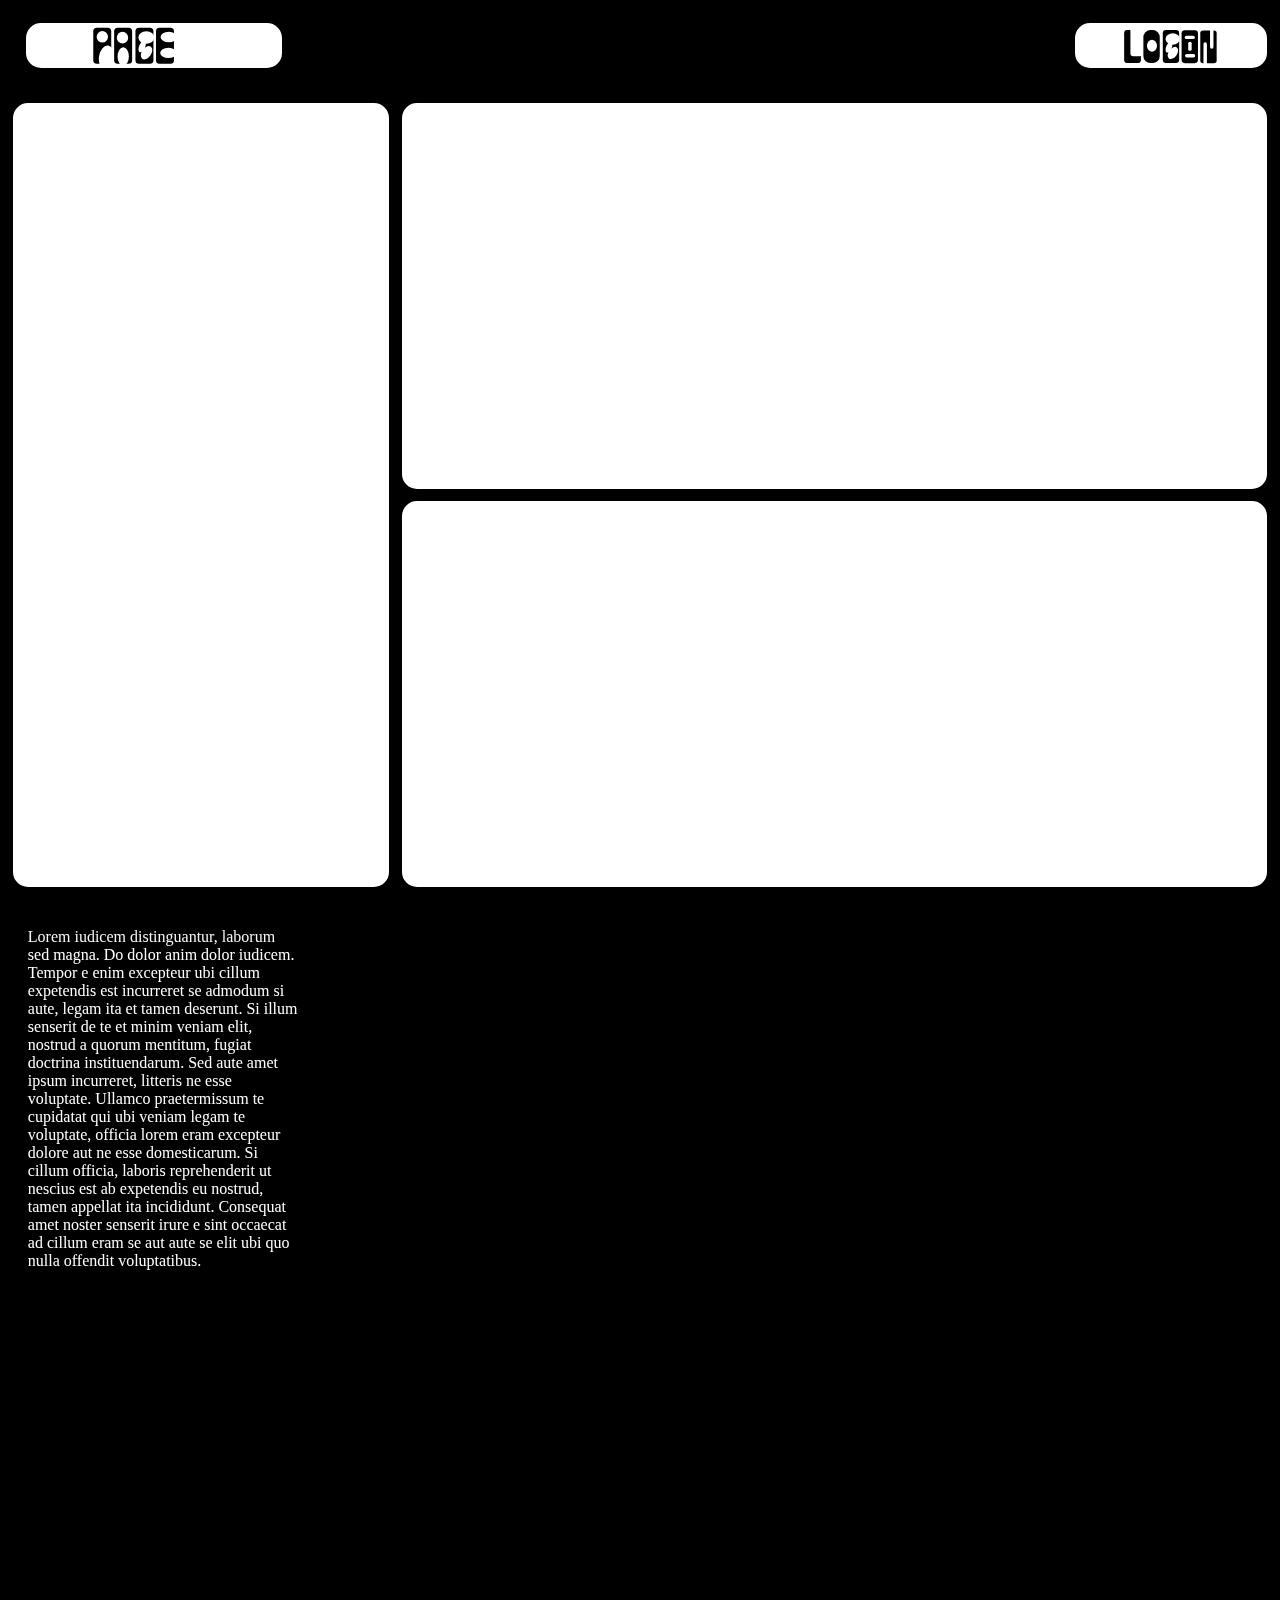
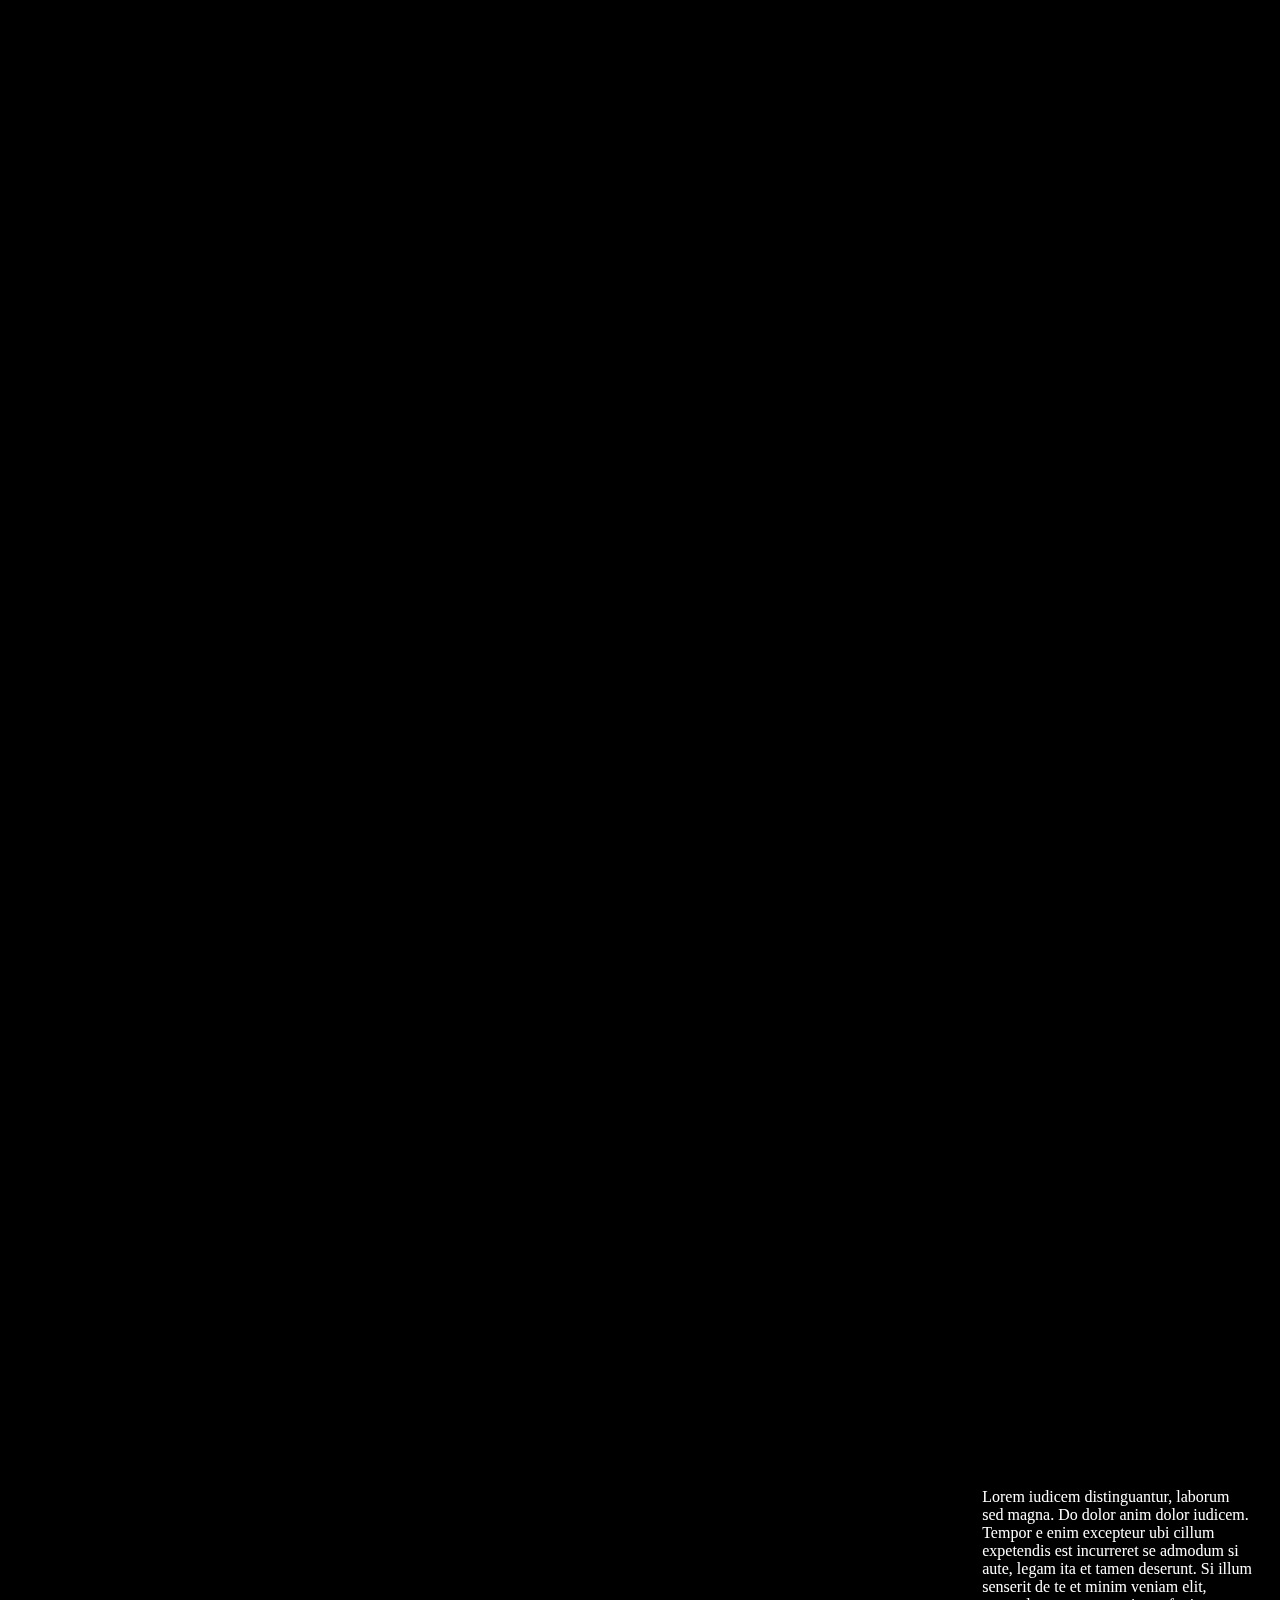
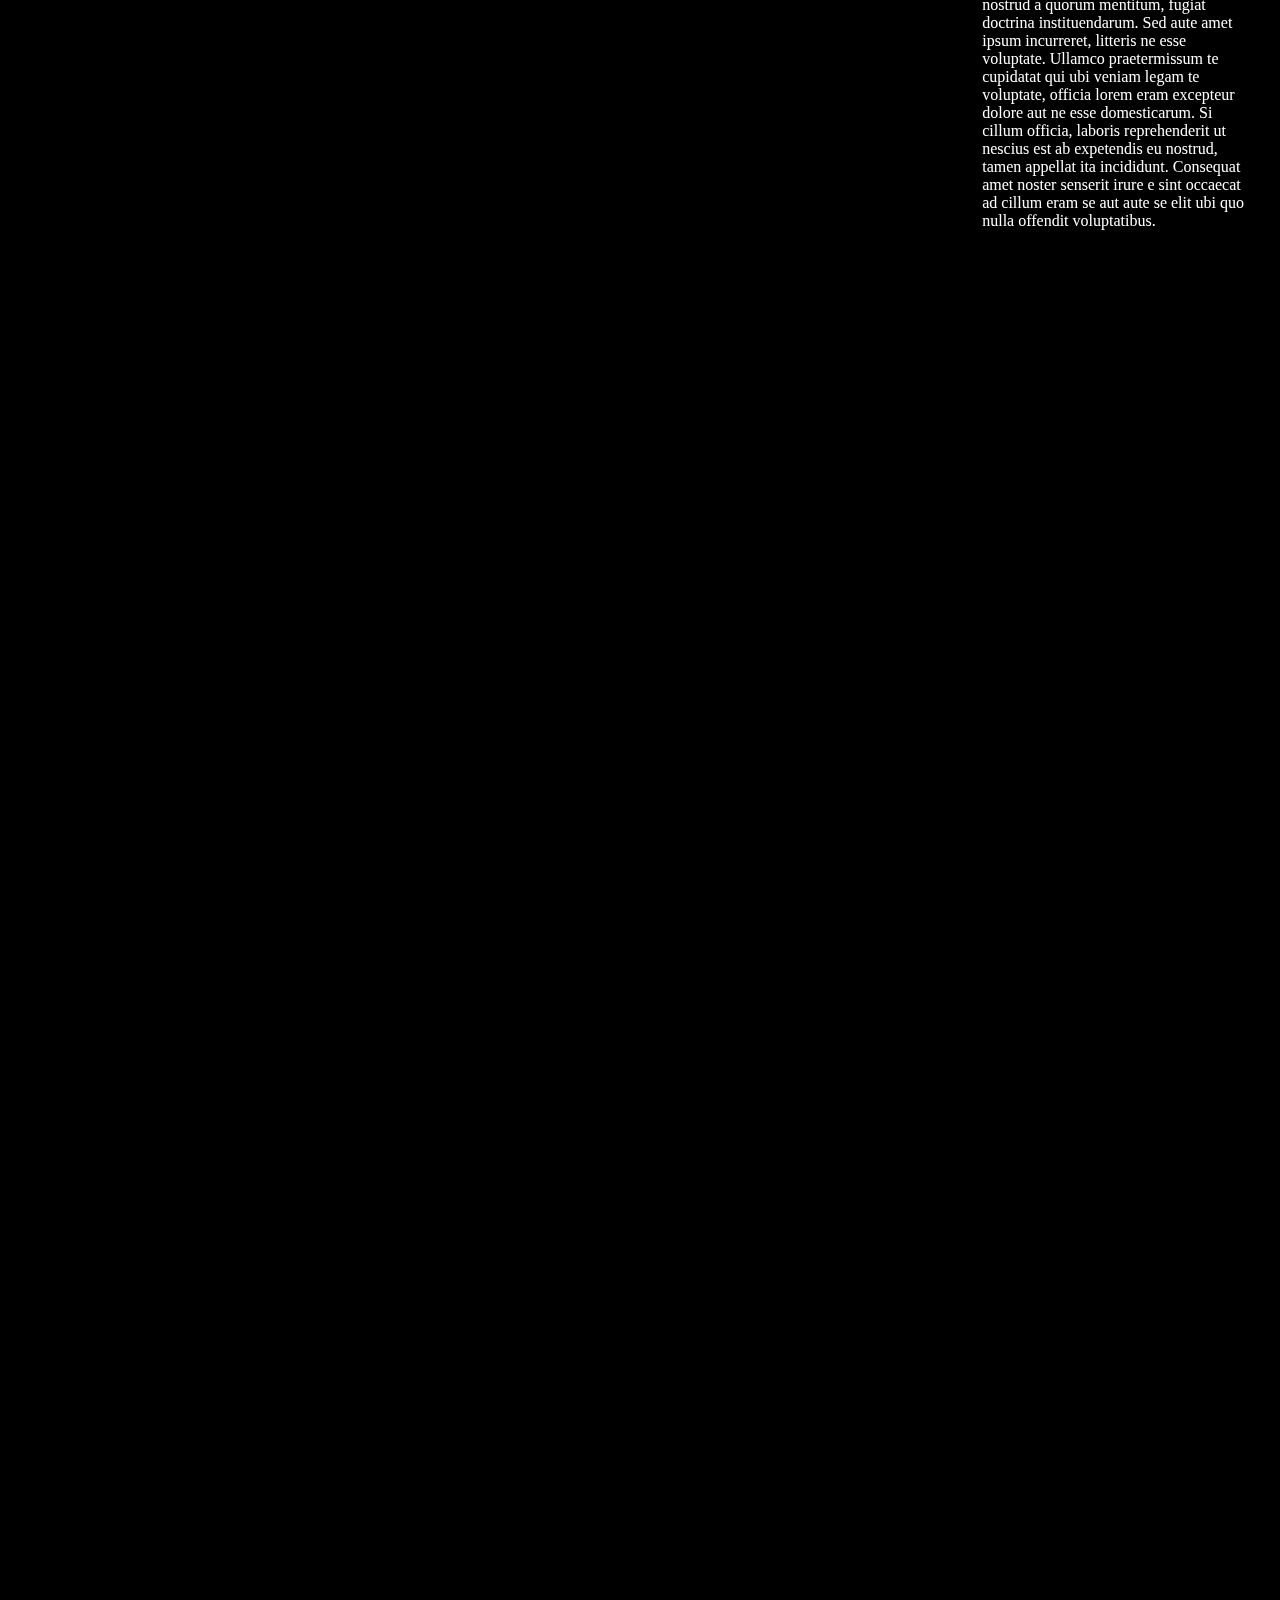
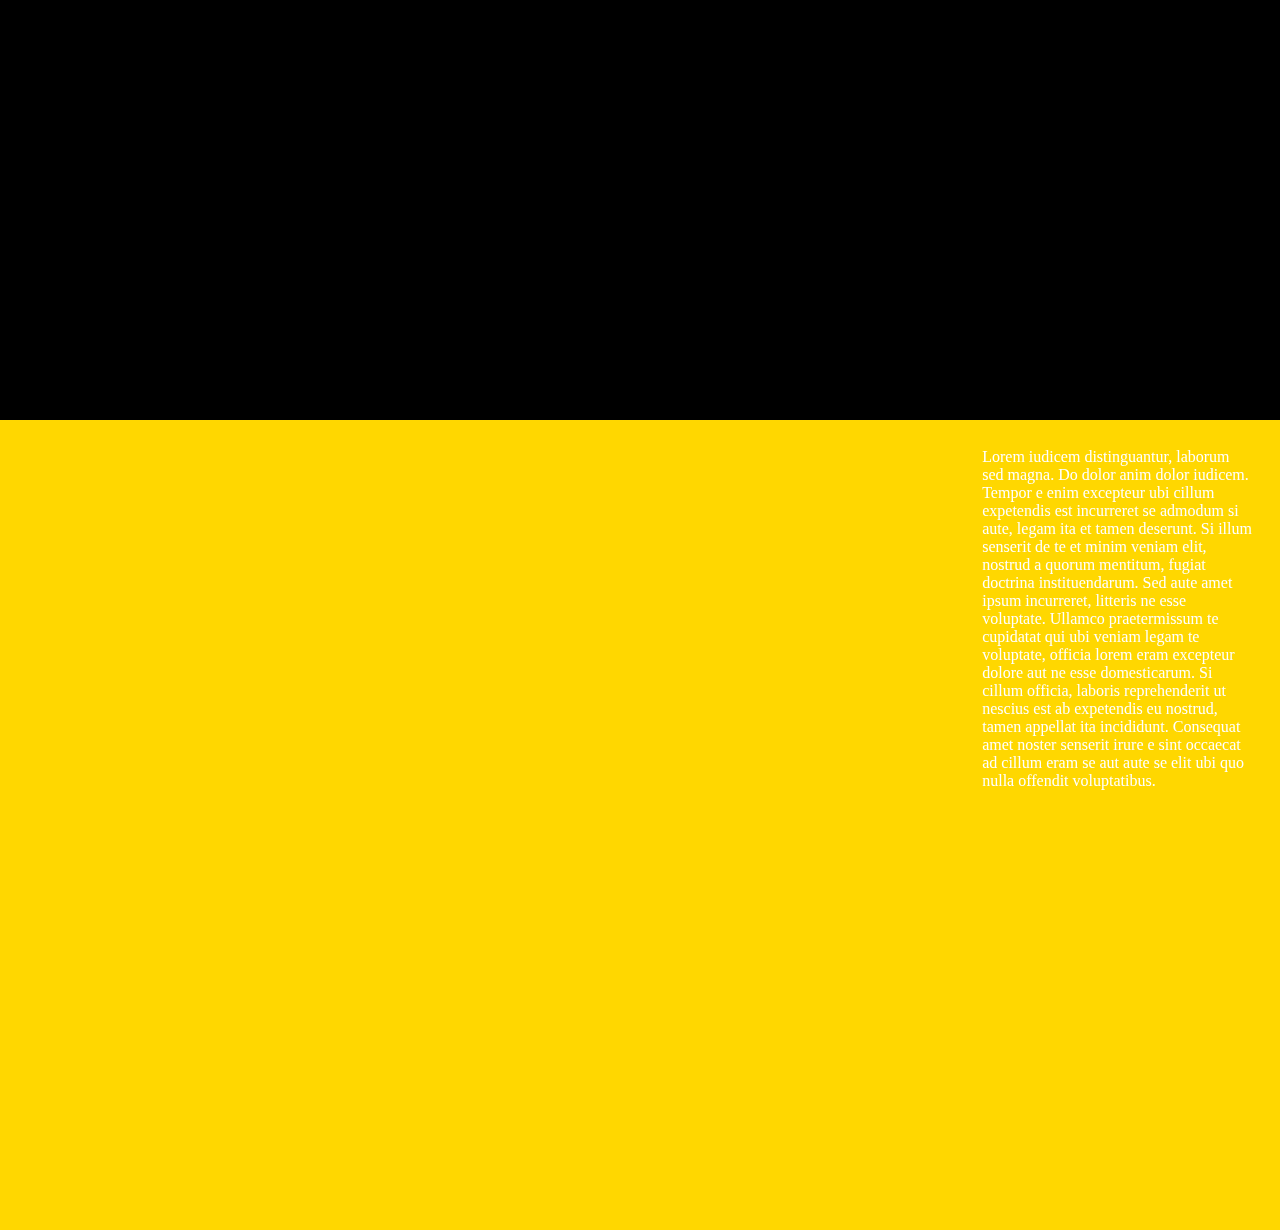
<file: index.html>
<!doctype html>
<html>
<head>
    <title>project page</title>
    <meta charset="utf-8">
    <meta name="viewport" content="width=device-width, initial-scale=1" />
    <meta name="description" content="it's a social network that you might llike" />
    <link rel="stylesheet" href="style/style.css" />
    <link rel="shortcut icon" href="favicon.ico?" type="image/x-icon">
        <link rel="icon" href="favicon.ico?" type="image/x-icon">
        <link rel="apple-touch-icon" sizes="57x57" href="/apple-icon-57x57.png">
        <link rel="apple-touch-icon" sizes="60x60" href="/apple-icon-60x60.png">
        <link rel="apple-touch-icon" sizes="72x72" href="/apple-icon-72x72.png">
        <link rel="apple-touch-icon" sizes="76x76" href="/apple-icon-76x76.png">
        <link rel="apple-touch-icon" sizes="114x114" href="/apple-icon-114x114.png">
        <link rel="apple-touch-icon" sizes="120x120" href="/apple-icon-120x120.png">
        <link rel="apple-touch-icon" sizes="144x144" href="/apple-icon-144x144.png">
        <link rel="apple-touch-icon" sizes="152x152" href="/apple-icon-152x152.png">
        <link rel="apple-touch-icon" sizes="180x180" href="/apple-icon-180x180.png">
        <link rel="icon" type="image/png" sizes="192x192"  href="/android-icon-192x192.png">
        <link rel="icon" type="image/png" sizes="32x32" href="/favicon-32x32.png">
        <link rel="icon" type="image/png" sizes="96x96" href="/favicon-96x96.png">
        <link rel="icon" type="image/png" sizes="16x16" href="/favicon-16x16.png">
        <link rel="manifest" href="/manifest.json">
        <meta name="msapplication-TileColor" content="#ffffff">
        <meta name="msapplication-TileImage" content="/ms-icon-144x144.png">
        <meta name="theme-color" content="#ffffff"/> <!-- for icons-->
    <style>
        body
        {
            margin: 0px;
            background:black;
        }
        #menu
        {
            width: 100%;
            height: 10vh;
            position: sticky;
            top: 0px;
            background:black;
            z-index: 2;
        }
        #logo
        {
            height: 5vh;
            width: 20%;
            margin-top:2.5vh;
            margin-left: 2%;
            display: inline-block;
            box-sizing: border-box;
            background: white;
            border-radius: 15px;
            overflow: hidden;
        }
        svg
        {
            height: 100%;
            width: 100%;
        }
        #login
        {
            width: 15%;
            height: 5vh;
            margin-top:2.5vh;
            border: 3px solid black;
            background: white;
            border-radius: 20px;
            float: right;
            margin-right: 1%;
            display: inline-block;
            box-sizing: border-box;
            overflow: hidden;
        }
        #wrap
        {
            width: 100%;
            height: calc(100vh - 10vh);
            display: grid;
            grid-template-columns: 30% 69%;
            grid-gap: 1vw;
            box-sizing: border-box;
            padding: 1%;
            box-shadow:0px 10px 25px 10px rgba(0,0,0,0.4);
            background: black;
            position: relative;
            z-index: 2;

        }
        #wrap2,#wrap21
        {
            width: 100%;
            height: calc(250vh - 10vh);
            box-sizing: border-box;
            padding: 1%;
            background: url(bacg.jpg);
            background-attachment: fixed;
        }
        #wrap3
        {
            width: 100%;
            height: calc(100vh - 10vh);
            box-sizing: border-box;
            padding: 1%;
            background: gold;
            background-attachment: fixed;
            box-shadow: 0px -10px 25px;
            position: relative;
            z-index: 3;
        }
        menu,#trendingpeople,#trendingarticles,#login
        {

            border: 2px solid white;
            border-radius: 15px;
            display: inline-block;
            box-sizing: border-box;
            background: white;
        }
        menu
        {
            margin: 0px;
            grid-row-start: 1;
            grid-row-end: 9;  
        }
        #trendingpeople
        {
            grid-row-start: 1;
            grid-row-end: 5;
        }
        #trendingarticles
        {
            grid-row-start: 5;
            grid-row-end: 9; 
        }
        ::-webkit-scrollbar
        {
            width: 5px;
            background: black;
        }
        ::-webkit-scrollbar-thumb
        {
            background: white;
        }
        #desc
        {
            width: 300px;
            height: auto;
            overflow: hidden;
            position: sticky;
            top: 14vh;
            bottom: 0vh;
            padding: 15px;
            box-sizing: border-box;
            color: white;
        }
         #desc2
        {
            width: 300px;
            height: auto;
            overflow: hidden;
            position: sticky;
            left: 90%;
            top:44vh;
            padding: 15px;
            box-sizing: border-box;
            color: white;
        }
        </style>

</head>

<body>  
    <div id="menu">
        <div id="logo">     
            <svg width="529" height="272" viewBox="300 10 150 250" xmlns="http://www.w3.org/2000/svg" >
              <rect rx="20" fill="#000000" stroke-width="0" stroke-opacity="null" fill-opacity="null" x="153.616468" y="36.19522" width="99.775064" height="200.408316" id="svg_3" stroke="#000"/>
              <rect rx="20" fill="#000000" stroke-width="0" stroke-opacity="null" fill-opacity="null" x="271.95416" y="36.19522" width="99.775064" height="200.408316" id="svg_6" stroke="#000"/>
              <rect rx="20" fill="#000000" stroke-width="0" stroke-opacity="null" fill-opacity="null" x="386.150037" y="36.19522" width="99.775064" height="200.408316" id="svg_10" stroke="#000"/>
              <ellipse stroke="#000" ry="32.499997" rx="31.5" id="svg_19" cy="91.499999" cx="199.999999" stroke-opacity="null" stroke-width="0" fill="#ffffff"/>
              <ellipse transform="rotate(90.17257690429688 322,125.00000000000003) " stroke="#ffffff" ry="18.000001" rx="13.500002" id="svg_22" cy="125.000001" cx="322" fill-opacity="null" stroke-opacity="null" stroke-width="0" fill="#000000"/>
              <ellipse stroke="#000" transform="rotate(35.5355224609375 333.5746765136721,175.19622802734372) " ry="41.415398" rx="25.999999" id="svg_23" cy="175.196224" cx="333.574674" stroke-opacity="null" stroke-width="0" fill="#ffffff"/>
              <ellipse stroke="#000" ry="34.499997" rx="44" id="svg_24" cy="90.499998" cx="332.499998" stroke-opacity="null" stroke-width="0" fill="#ffffff"/>
              <ellipse transform="rotate(22.402982711791992 309.5000000000001,140.00000000000006) " stroke="#000" ry="34.999997" rx="16.999999" id="svg_25" cy="139.999998" cx="309.499999" stroke-opacity="null" stroke-width="0" fill="#ffffff"/>
              <ellipse stroke="#000" ry="50.999997" rx="31.5" id="svg_26" cy="195.999997" cx="203.999999" stroke-opacity="null" stroke-width="0" fill="#ffffff"/>
              <ellipse stroke="#000" ry="28.999998" rx="45.499999" id="svg_27" cy="87.999999" cx="457" stroke-opacity="null" stroke-width="0" fill="#ffffff"/>
              <ellipse stroke="#000" ry="28.999998" rx="45.499999" id="svg_29" cy="175.999999" cx="455" stroke-opacity="null" stroke-width="0" fill="#ffffff"/>
              <rect rx="20" fill="#000000" stroke-width="0" stroke-opacity="null" fill-opacity="null" x="37.616468" y="36.19522" width="99.775064" height="200.408316" id="svg_30" stroke="#000"/>
              <ellipse stroke="#000" ry="32.499997" rx="31.5" id="svg_32" cy="86.499999" cx="87.999999" stroke-opacity="null" stroke-width="0" fill="#ffffff"/>
              <ellipse stroke="#000" transform="rotate(9.28617000579834 109.6328430175781,200.1551513671875) " ry="65.499996" rx="40.352259" id="svg_33" cy="200.15515" cx="109.632835" stroke-opacity="null" stroke-width="0" fill="#ffffff"/>
            </svg>
        </div>
        <div id="login">              
            <svg width="640" height="480" viewBox="200 90 250 250" xmlns="http://www.w3.org/2000/svg" style="vector-effect: non-scaling-stroke;" stroke="null">
             <!-- Created with Method Draw - http://github.com/duopixel/Method-Draw/ -->

                 <g stroke="null">
                 <title>background</title>
                 <rect x="-1" y="-1" width="642" height="482" id="canvas_background" fill="#ffffff" stroke="null"/>
                 <g id="canvasGrid" display="none" stroke="null">
                 <rect id="svg_4" width="640" height="480" x="1" y="1" stroke-width="0" fill="url(#gridpattern)" stroke="null"/>
                 </g>
                 </g>
                 <g stroke="null">
                  <title>Layer 1</title>
                  <rect rx="43" fill="#000000" stroke-width="0" stroke-opacity="null" fill-opacity="null" x="156.616468" y="121.19522" width="99.775064" height="200.408316" id="svg_3" stroke="#000"/>
                  <rect rx="20" fill="#000000" stroke-width="0" stroke-opacity="null" fill-opacity="null" x="274.95416" y="121.19522" width="99.775064" height="200.408316" id="svg_6" stroke="#000"/>
                  <ellipse stroke="#000" ry="36.499996" rx="30.500001" id="svg_19" cy="216.499999" cx="209" stroke-opacity="null" stroke-width="0" fill="#ffffff"/>
                  <ellipse transform="rotate(90.17257690429688 325,210.00000000000003) " ry="18.000001" rx="13.500002" id="svg_22" cy="210.000001" cx="325" fill-opacity="null" stroke-opacity="null" stroke-width="0" fill="#000000" stroke="#ffffff"/>
                  <ellipse transform="rotate(35.5355224609375 336.5746765136718,260.1962280273438) " ry="41.415398" rx="25.999999" id="svg_23" cy="260.196224" cx="336.574674" stroke-opacity="null" stroke-width="0" fill="#ffffff" stroke="#000"/>
                  <ellipse ry="34.499997" rx="44" id="svg_24" cy="175.499998" cx="335.499998" stroke-opacity="null" stroke-width="0" fill="#ffffff" stroke="#000"/>
                  <ellipse transform="rotate(22.402982711791992 312.49999999999994,225.0000000000001) " ry="34.999997" rx="16.999999" id="svg_25" cy="224.999998" cx="312.499999" stroke-opacity="null" stroke-width="0" fill="#ffffff" stroke="#000"/>
                  <rect rx="20" fill="#000000" stroke-width="0" stroke-opacity="null" fill-opacity="null" x="40.616468" y="121.19522" width="99.775064" height="200.408316" id="svg_30" stroke="#000"/>
                  <ellipse ry="15" rx="15" id="svg_32" cy="154.000001" cx="74" stroke-opacity="null" stroke-width="0" fill="#ffffff" stroke="#000"/>
                  <ellipse ry="15" rx="15" id="svg_1" cy="186.000001" cx="111" stroke-opacity="null" stroke-width="0" fill="#ffffff" stroke="#000"/>
                  <ellipse ry="15" rx="15" id="svg_2" cy="216.000001" cx="75" stroke-opacity="null" stroke-width="0" fill="#ffffff" stroke="#000"/>
                  <ellipse ry="15" rx="15" id="svg_5" cy="247.000001" cx="111" stroke-opacity="null" stroke-width="0" fill="#ffffff" stroke="#000"/>
                  <ellipse ry="15" rx="15" id="svg_7" cy="281.000001" cx="74" stroke-opacity="null" stroke-width="0" fill="#ffffff" stroke="#000"/>
                  <rect rx="20" fill="#000000" stroke-width="0" stroke-opacity="null" fill-opacity="null" x="40.616468" y="121.19522" width="99.775064" height="200.408316" id="svg_8" stroke="#000"/>
                  <rect rx="20" fill="#000000" stroke-width="0" stroke-opacity="null" fill-opacity="null" x="389.616468" y="122.19522" width="99.775064" height="200.408316" id="svg_14" stroke="#000"/>
                  <rect rx="17" fill="#000000" stroke-width="0" stroke-opacity="null" fill-opacity="null" x="503.616468" y="123.19522" width="99.775064" height="200.408316" id="svg_21" stroke="#000"/>
                  <rect fill="#ffffff" stroke-width="0" stroke-opacity="null" fill-opacity="null" x="408.5" y="155" width="62" height="21" id="svg_33" rx="10" stroke="#000"/>
                  <rect fill="#ffffff" stroke-width="0" stroke-opacity="null" fill-opacity="null" x="410.5" y="267" width="62" height="21" id="svg_34" rx="10" stroke="#000"/>
                  <rect fill="#ffffff" stroke-width="0" stroke-opacity="null" fill-opacity="null" x="412.499999" y="209" width="55.999998" height="21" id="svg_50" rx="10" transform="rotate(90 440.50000000000006,219.50000000000003) " stroke="#000"/>
                  <rect stroke="#000" fill="#ffffff" stroke-width="0" stroke-opacity="null" fill-opacity="null" x="455.499989" y="263" width="156.00001" height="21" id="svg_51" rx="10" transform="rotate(90 533.5000000000001,273.50000000000006) "/>
                  <rect stroke="#000" fill="#ffffff" stroke-width="0" stroke-opacity="null" fill-opacity="null" x="504.999989" y="155.5" width="137.000008" height="21" id="svg_55" rx="10" transform="rotate(90 573.5000000000001,166.00000000000006) "/>
                  <rect stroke="#000" rx="17" fill="#ffffff" stroke-width="0" stroke-opacity="null" x="77.616471" y="106.195225" width="74.775058" height="174.408294" id="svg_10"/>
                 </g>
            </svg>
        </div>
    </div>
    <div id="wrap">
       <menu></menu>
       <div id="trendingpeople"></div>
       <div id="trendingarticles"></div>
    </div>
    <div id="wrap2">
       <div id="desc">
        Lorem iudicem distinguantur, laborum sed magna. Do dolor anim dolor iudicem. 
        Tempor e enim excepteur ubi cillum expetendis est incurreret se admodum si aute, 
        legam ita et tamen deserunt. Si illum senserit de te et minim veniam elit, 
        nostrud a quorum mentitum, fugiat doctrina instituendarum. Sed aute amet ipsum 
        incurreret, litteris ne esse voluptate. Ullamco praetermissum te cupidatat qui 
        ubi veniam legam te voluptate, officia lorem eram excepteur dolore aut ne esse 
        domesticarum. Si cillum officia, laboris reprehenderit ut nescius est ab 
        expetendis eu nostrud, tamen appellat ita incididunt. Consequat amet noster 
        senserit irure e sint occaecat ad cillum eram se aut aute se elit ubi quo nulla 
        offendit voluptatibus.
        </div>
    </div>
    <div id="wrap21">
       <div id="desc2">
        Lorem iudicem distinguantur, laborum sed magna. Do dolor anim dolor iudicem. 
        Tempor e enim excepteur ubi cillum expetendis est incurreret se admodum si aute, 
        legam ita et tamen deserunt. Si illum senserit de te et minim veniam elit, 
        nostrud a quorum mentitum, fugiat doctrina instituendarum. Sed aute amet ipsum 
        incurreret, litteris ne esse voluptate. Ullamco praetermissum te cupidatat qui 
        ubi veniam legam te voluptate, officia lorem eram excepteur dolore aut ne esse 
        domesticarum. Si cillum officia, laboris reprehenderit ut nescius est ab 
        expetendis eu nostrud, tamen appellat ita incididunt. Consequat amet noster 
        senserit irure e sint occaecat ad cillum eram se aut aute se elit ubi quo nulla 
        offendit voluptatibus.
        </div>
    </div>
    <div id="wrap3">
       <div id="desc2">
        Lorem iudicem distinguantur, laborum sed magna. Do dolor anim dolor iudicem. 
        Tempor e enim excepteur ubi cillum expetendis est incurreret se admodum si aute, 
        legam ita et tamen deserunt. Si illum senserit de te et minim veniam elit, 
        nostrud a quorum mentitum, fugiat doctrina instituendarum. Sed aute amet ipsum 
        incurreret, litteris ne esse voluptate. Ullamco praetermissum te cupidatat qui 
        ubi veniam legam te voluptate, officia lorem eram excepteur dolore aut ne esse 
        domesticarum. Si cillum officia, laboris reprehenderit ut nescius est ab 
        expetendis eu nostrud, tamen appellat ita incididunt. Consequat amet noster 
        senserit irure e sint occaecat ad cillum eram se aut aute se elit ubi quo nulla 
        offendit voluptatibus.
        </div>
    </div>
    
</body>
</html>
</file>
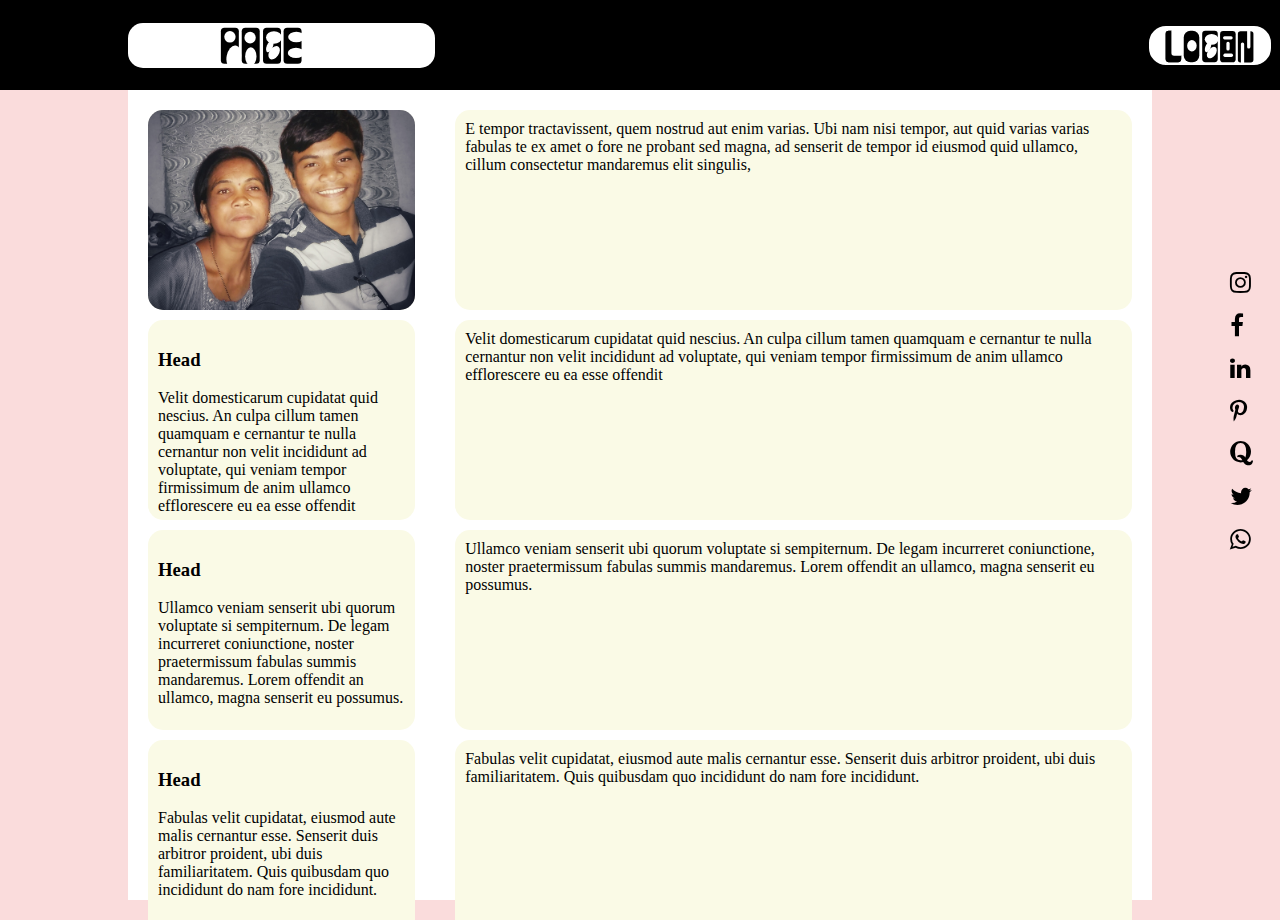
<file: html/feed.html>
<!doctype html>
<html>
<head><title>home</title></head>
<meta charset="utf-8" />
<meta name="viewport" content="width=device-width,initial-scale=1">
<link rel="stylesheet" href="https://cdnjs.cloudflare.com/ajax/libs/font-awesome/4.7.0/css/font-awesome.min.css">
<style>
    body
    {
        margin:0;
        background: rgba(250,220,220,1);
        overflow:hidden;
    }
    #menu
        {
            width: 100%;
            height: 10vh;
            min-height: 70px;
            position: sticky;
            top: 0px;
            background:black;
            z-index: 2;
        }
        #logo
        {
            height: 5vh;
            min-height: 40px;
            width: 24%;
            display: inline-block;
            box-sizing: border-box;
            background: white;
            border-radius: 15px;
            overflow: hidden;
            margin-left:10%;
            margin-top: 2.5vh;
        }
        svg
        {
            height: 100%;
            width: 100%;
            object-position: center;
            transition: 0.5s;
        }
        #login
        {
            width: 10%;
            height: 5vh;
            margin-top: 2.5vh;
            min-height: 40px;
            margin-top:2.5vh;
            margin-right: 0.5%;
            border: 3px solid black;
            background: white;
            border-radius: 20px;
            float: right;
            display: inline-block;
            box-sizing: border-box;
            overflow: hidden;
            transition: 0.5s;
        }
        #login:hover
        {
            width:20%;
            width:50%;
            background: rgb(250,250,210);
        }
        #login:hover svg
        {
             transform: translate(-37%);
        }
    #wrap
    {
        width:80vw;
        height: calc(100vh - 10vh);
        margin:auto;
        display: inline-block;
        background: white;
        box-sizing: border-box;
        display: grid;
        grid-template-columns: 30% 70%;
    }
    #profile
    {
        margin: 0px;
        height: calc(100vh - 10vh);
        overflow: auto;
        padding: 10px;
    }
    img
    {
        border-radius:15px;
        position:relative;
        top:-40px;
    }
    #image
    {
        width: 100%;
        height: auto;
        position: relative;
    }
    #feed
    {
        margin: 0px;
        height: calc(100vh - 10vh);

        overflow: auto;
        padding: 10px;
    }
    .test
    {
        width:auto;
        height: 200px;
        padding:10px;
        margin:10px;
        box-sizing: border-box;
        border-radius: 15px;
        margin: 10px;
        overflow:hidden;
        background: rgb(250,250,230);
    }
    .pimage
    {
        border-radius:15px;
        padding: 0px;
    }
    ::-webkit-scrollbar
    {
        width: 5px;
        background: black;
    }
    ::-webkit-scrollbar-thumb
    {
        background: black;
    }
    #social_media
    {
        width:50px;
        height:300px;
        display: inline-block;
        position: fixed;
        z-index: 3;
        top: 30vh;
        right: 0px;
        display: grid;
        grid-template-rows: auto;
    }
    i:hover
    {
        color:darkgoldenrod;
        text-shadow: 1px 1px 5px white;
    }
    #logo:hover rect,#login:hover .rect
    {
        fill:darkgoldenrod;
        text-shadow: 1px 1px 5px white;
    }
    #1logo:hover,#login:hover
    {
        background: black;
    }
    #1logo:hover ellipse,#login:hover ellipse
    {
        fill:black;
    }
    #1login:hover .rectextra
    {
        fill:black;
        text-shadow: 1px 1px 5px white;
    }
    
</style>
<body>
    <div id="menu" >
        <a href="../index.html"><div id="logo">     
            <svg width="529" height="272" viewBox="300 10 150 250" xmlns="http://www.w3.org/2000/svg" >
              <rect rx="20" fill="#000000" stroke-width="0" stroke-opacity="null" fill-opacity="null" x="153.616468" y="36.19522" width="99.775064" height="200.408316" id="svg_3" stroke="#000"/>
              <rect rx="20" fill="#000000" stroke-width="0" stroke-opacity="null" fill-opacity="null" x="271.95416" y="36.19522" width="99.775064" height="200.408316" id="svg_6" stroke="#000"/>
              <rect rx="20" fill="#000000" stroke-width="0" stroke-opacity="null" fill-opacity="null" x="386.150037" y="36.19522" width="99.775064" height="200.408316" id="svg_10" stroke="#000"/>
              <ellipse stroke="#000" ry="32.499997" rx="31.5" id="svg_19" cy="91.499999" cx="199.999999" stroke-opacity="null" stroke-width="0" fill="#ffffff"/>
              <ellipse transform="rotate(90.17257690429688 322,125.00000000000003) " stroke="#ffffff" ry="18.000001" rx="13.500002" id="svg_22" cy="125.000001" cx="322" fill-opacity="null" stroke-opacity="null" stroke-width="0" fill="#000000"/>
              <ellipse stroke="#000" transform="rotate(35.5355224609375 333.5746765136721,175.19622802734372) " ry="41.415398" rx="25.999999" id="svg_23" cy="175.196224" cx="333.574674" stroke-opacity="null" stroke-width="0" fill="#ffffff"/>
              <ellipse stroke="#000" ry="34.499997" rx="44" id="svg_24" cy="90.499998" cx="332.499998" stroke-opacity="null" stroke-width="0" fill="#ffffff"/>
              <ellipse transform="rotate(22.402982711791992 309.5000000000001,140.00000000000006) " stroke="#000" ry="34.999997" rx="16.999999" id="svg_25" cy="139.999998" cx="309.499999" stroke-opacity="null" stroke-width="0" fill="#ffffff"/>
              <ellipse stroke="#000" ry="50.999997" rx="31.5" id="svg_26" cy="195.999997" cx="203.999999" stroke-opacity="null" stroke-width="0" fill="#ffffff"/>
              <ellipse stroke="#000" ry="28.999998" rx="45.499999" id="svg_27" cy="87.999999" cx="457" stroke-opacity="null" stroke-width="0" fill="#ffffff"/>
              <ellipse stroke="#000" ry="28.999998" rx="45.499999" id="svg_29" cy="175.999999" cx="455" stroke-opacity="null" stroke-width="0" fill="#ffffff"/>
              <rect rx="20" fill="#000000" stroke-width="0" stroke-opacity="null" fill-opacity="null" x="37.616468" y="36.19522" width="99.775064" height="200.408316" id="svg_30" stroke="#000"/>
              <ellipse stroke="#000" ry="32.499997" rx="31.5" id="svg_32" cy="86.499999" cx="87.999999" stroke-opacity="null" stroke-width="0" fill="#ffffff"/>
              <ellipse stroke="#000" transform="rotate(9.28617000579834 109.6328430175781,200.1551513671875) " ry="65.499996" rx="40.352259" id="svg_33" cy="200.15515" cx="109.632835" stroke-opacity="null" stroke-width="0" fill="#ffffff"/>
            </svg>
            </div></a>
        <div id="login" onclick="login()">              
            <svg width="640" height="480" viewBox="200 90 250 250" xmlns="http://www.w3.org/2000/svg" style="vector-effect: non-scaling-stroke;" stroke="null">
             <!-- Created with Method Draw - http://github.com/duopixel/Method-Draw/ -->
                 <g stroke="null">
                  <title>Layer 1</title>
                  <rect class="rect" rx="43" fill="#000000" stroke-width="0" stroke-opacity="null" fill-opacity="null" x="156.616468" y="121.19522" width="99.775064" height="200.408316" id="svg_3" stroke="#000"/>
                  <rect class="rect"  rx="20" fill="#000000" stroke-width="0" stroke-opacity="null" fill-opacity="null" x="274.95416" y="121.19522" width="99.775064" height="200.408316" id="svg_6" stroke="#000"/>
                  <ellipse stroke="#000" ry="36.499996" rx="30.500001" id="svg_19" cy="216.499999" cx="209" stroke-opacity="null" stroke-width="0" fill="#ffffff"/>
                  <ellipse transform="rotate(90.17257690429688 325,210.00000000000003) " ry="18.000001" rx="13.500002" id="svg_22" cy="210.000001" cx="325" fill-opacity="null" stroke-opacity="null" stroke-width="0" fill="#000000" stroke="#ffffff"/>
                  <ellipse transform="rotate(35.5355224609375 336.5746765136718,260.1962280273438) " ry="41.415398" rx="25.999999" id="svg_23" cy="260.196224" cx="336.574674" stroke-opacity="null" stroke-width="0" fill="#ffffff" stroke="#000"/>
                  <ellipse ry="34.499997" rx="44" id="svg_24" cy="175.499998" cx="335.499998" stroke-opacity="null" stroke-width="0" fill="#ffffff" stroke="#000"/>
                  <ellipse transform="rotate(22.402982711791992 312.49999999999994,225.0000000000001) " ry="34.999997" rx="16.999999" id="svg_25" cy="224.999998" cx="312.499999" stroke-opacity="null" stroke-width="0" fill="#ffffff" stroke="#000"/>
                  <rect class="rect"  rx="20" fill="#000000" stroke-width="0" stroke-opacity="null" fill-opacity="null" x="40.616468" y="121.19522" width="99.775064" height="200.408316" id="svg_30" stroke="#000"/>
                  <ellipse ry="15" rx="15" id="svg_32" cy="154.000001" cx="74" stroke-opacity="null" stroke-width="0" fill="#ffffff" stroke="#000"/>
                  <ellipse ry="15" rx="15" id="svg_1" cy="186.000001" cx="111" stroke-opacity="null" stroke-width="0" fill="#ffffff" stroke="#000"/>
                  <ellipse ry="15" rx="15" id="svg_2" cy="216.000001" cx="75" stroke-opacity="null" stroke-width="0" fill="#ffffff" stroke="#000"/>
                  <ellipse ry="15" rx="15" id="svg_5" cy="247.000001" cx="111" stroke-opacity="null" stroke-width="0" fill="#ffffff" stroke="#000"/>
                  <ellipse ry="15" rx="15" id="svg_7" cy="281.000001" cx="74" stroke-opacity="null" stroke-width="0" fill="#ffffff" stroke="#000"/>
                  <rect class="rect" rx="20" fill="#000000" stroke-width="0" stroke-opacity="null" fill-opacity="null" x="40.616468" y="121.19522" width="99.775064" height="200.408316" id="svg_8" stroke="#000"/>
                  <rect class="rect"  rx="20" fill="#000000" stroke-width="0" stroke-opacity="null" fill-opacity="null" x="389.616468" y="122.19522" width="99.775064" height="200.408316" id="svg_14" stroke="#000"/>
                  <rect class="rect"  rx="17" fill="#000000" stroke-width="0" stroke-opacity="null" fill-opacity="null" x="503.616468" y="123.19522" width="99.775064" height="200.408316" id="svg_21" stroke="#000"/>
                  <rect class="rectextra" fill="#ffffff" stroke-width="0" stroke-opacity="null" fill-opacity="null" x="408.5" y="155" width="62" height="21" id="svg_33" rx="10" stroke="#000"/>
                  <rect class="rectextra" fill="#ffffff" stroke-width="0" stroke-opacity="null" fill-opacity="null" x="410.5" y="267" width="62" height="21" id="svg_34" rx="10" stroke="#000"/>
                  <rect class="rectextra" fill="#ffffff" stroke-width="0" stroke-opacity="null" fill-opacity="null" x="412.499999" y="209" width="55.999998" height="21" id="svg_50" rx="10" transform="rotate(90 440.50000000000006,219.50000000000003) " stroke="#000"/>
                  <rect class="rectextra" stroke="#000" fill="#ffffff" stroke-width="0" stroke-opacity="null" fill-opacity="null" x="455.499989" y="263" width="156.00001" height="21" id="svg_51" rx="10" transform="rotate(90 533.5000000000001,273.50000000000006) "/>
                  <rect class="rectextra" stroke="#000" fill="#ffffff" stroke-width="0" stroke-opacity="null" fill-opacity="null" x="504.999989" y="155.5" width="137.000008" height="21" id="svg_55" rx="10" transform="rotate(90 573.5000000000001,166.00000000000006) "/>
                  <rect class="rectextra" stroke="#000" rx="17" fill="#ffffff" stroke-width="0" stroke-opacity="null" x="77.616471" y="106.195225" width="74.775058" height="174.408294" id="svg_10"/>
                 </g>
            </svg>
        </div>
    </div>
    <div id="social_media">
        <i style="font-size: 24px;" class="fa fa-instagram"></i>
        <i style="font-size: 24px;" class="fa fa-facebook-f"></i>
        <i style="font-size: 24px;" class="fa fa-linkedin"></i>
        <i style="font-size: 24px;" class="fa fa-pinterest-p"></i>
        <i style="font-size: 24px;" class="fa fa-quora"></i>
        <i style="font-size: 24px;" class="fa fa-twitter"></i>
        <i style="font-size: 24px;" class="fa fa-whatsapp"></i>
    </div>
    <div id="wrap">
       <div id="profile">
          <div class="test pimage">
              <img src="../image/profile%20img.jpeg" alt="profile img" id="image" />
           </div>
           <div class="test">
               <h3 class="feed_heading">Head</h3>
               Velit domesticarum cupidatat quid nescius. An culpa cillum tamen quamquam e 
               cernantur te nulla cernantur non velit incididunt ad voluptate, qui veniam 
               tempor firmissimum de anim ullamco efflorescere eu ea esse offendit 
           </div>
           <div class="test">
              <h3 class="feed_heading">Head</h3>
               Ullamco veniam senserit ubi quorum voluptate si sempiternum.

               De legam incurreret coniunctione, noster praetermissum fabulas summis 
               mandaremus.

               Lorem offendit an ullamco, magna senserit eu possumus.
           </div>
           <div class="test">
               <h3 class="feed_heading">Head</h3>
                Fabulas velit cupidatat, eiusmod aute malis cernantur esse.

                Senserit duis arbitror proident, ubi duis familiaritatem.

                Quis quibusdam quo incididunt do nam fore incididunt.
            </div>
       </div>
       <div id="feed">
           <div class="test">
              
              E tempor tractavissent, quem nostrud aut enim varias. Ubi nam nisi tempor, aut 
               quid varias varias fabulas te ex amet o fore ne probant sed magna, ad senserit 
               de tempor id eiusmod quid ullamco, cillum consectetur mandaremus elit singulis, 
           </div>
           <div class="test">Velit domesticarum cupidatat quid nescius. An culpa cillum tamen quamquam e 
               cernantur te nulla cernantur non velit incididunt ad voluptate, qui veniam 
               tempor firmissimum de anim ullamco efflorescere eu ea esse offendit 
           </div>
           <div class="test">
               Ullamco veniam senserit ubi quorum voluptate si sempiternum.

               De legam incurreret coniunctione, noster praetermissum fabulas summis 
               mandaremus.

               Lorem offendit an ullamco, magna senserit eu possumus.
           </div>
           <div class="test">
                Fabulas velit cupidatat, eiusmod aute malis cernantur esse.

                Senserit duis arbitror proident, ubi duis familiaritatem.

                Quis quibusdam quo incididunt do nam fore incididunt.
            </div>
       </div>
   </div>

 <script>
    var login()
     {
         
     }
</script>   
</body>
</html>
</file>
<file: style/style.css>
body
{
    margin: 0px;
    background: linear-gradient(45deg,black,purple,black);
}
#logo
{
    height: 8vh;
    width: 20%;
    margin-left: 1%;
    margin-top: 1vh;
    display: inline-block;
    box-sizing: border-box;
    background: white;
    border-radius: 15px;
    overflow: hidden;
}
svg
{
    height: 100%;
    width: 100%;
}
#login
{
    width: 15%;
    height: 7vh;
    border: 3px solid black;
    border-radius: 20px;
    float: right;
    margin-top: 1vh;
    margin-right: 1%;
    display: inline-block;
    box-sizing: border-box;
    overflow: hidden;
}
#wrap
{
    width: 100%;
    height: calc(100vh - 10vh);
    display: grid;
    grid-template-columns: 30% 69%;
    grid-gap: 1vw;
    box-sizing: border-box;
    padding: 1%;


}
menu,#trendingpeople,#trendingarticles,#login
{

    border: 2px solid white;
    border-radius: 15px;
    display: inline-block;
    box-sizing: border-box;
    background: white;
}
menu
{
    margin: 0px;
    grid-row-start: 1;
    grid-row-end: 9;  
}
#trendingpeople
{
    grid-row-start: 1;
    grid-row-end: 5;
}
#trendingarticles
{
    grid-row-start: 5;
    grid-row-end: 9; 
}
</file>
